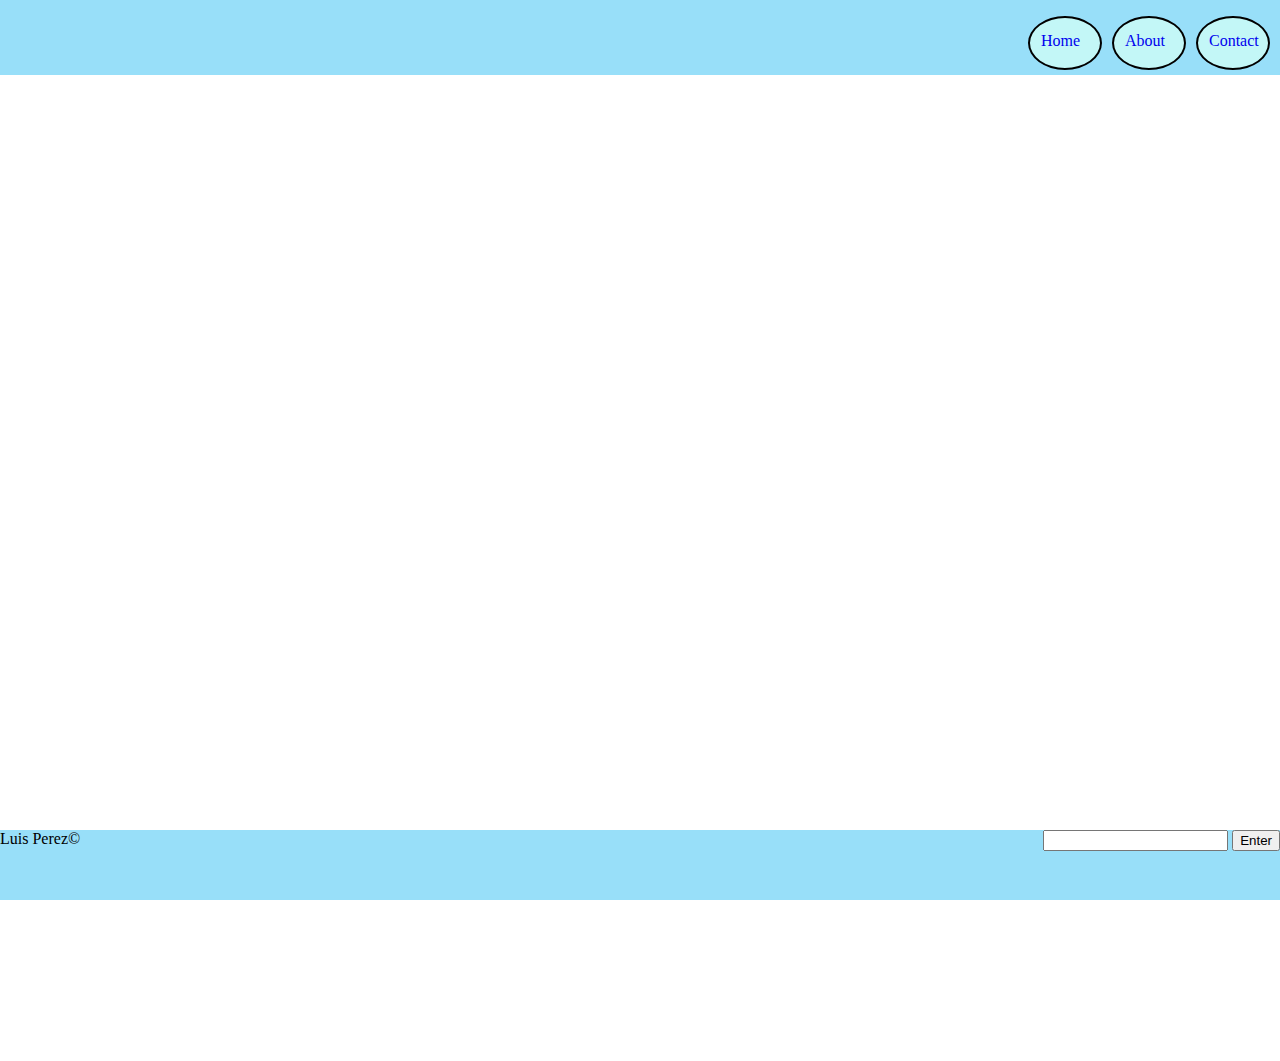
<file: contact.html>
<!DOCTYPE html>
<html lang="en">
<head>
    <meta charset="UTF-8">
    <meta name="discripton" content="first site im going to build">
    <meta name="keywords" content="first, site, blah">
    <meta name="viewport" content="width=device-width, initial-scale=1.0">
    <meta http-equiv="X-UA-Compatible" content="ie=edge">
    <title>The ONE</title>
    <link rel="stylesheet" href="css/styles.css" type="text/css">
    <link rel="stylesheet" href="https://use.fontawesome.com/releases/v5.5.0/css/all.css" integrity="sha384-B4dIYHKNBt8Bc12p+WXckhzcICo0wtJAoU8YZTY5qE0Id1GSseTk6S+L3BlXeVIU" crossorigin="anonymous"></head>


<body>
    
    <header>
        
        <!-------------start nav bar------------------->
        <nav class="nav-bar">
            <ul class="nav-list">
                <li class="list-item">
                    <a href="index.html">Home</a>
                </li>
                <li class="list-item">
                    <a href="about.html">About</a>
                </li>
                <li class="list-item">
                    <a href="contact.html">Contact</a>
                </li>
            </ul>
        </nav>
        <!--------------end of nav bar------------------>
    </header>
    
    <section class="contact-info">
        <div class="row map">
            <iframe src="https://www.google.com/maps/embed?pb=!1m18!1m12!1m3!1d3549.4045269627127!2d78.0399665149989!3d27.175019855290547!2m3!1f0!2f0!3f0!3m2!1i1024!2i768!4f13.1!3m3!1m2!1s0x39747121d702ff6d%3A0xdd2ae4803f767dde!2sTaj+Mahal!5e0!3m2!1sen!2sus!4v1543894390101" width="100%" height="450" frameborder="0" style="border:0" allowfullscreen>
            </iframe>
        </div>
        <div class="row forum">
            <iframe height="503" allowTransparency="true" frameborder="0" scrolling="no" style="width:100%;border:none" src="https://lap343.wufoo.com/embed/z1oizm110db310t/">
                <a href="https://lap343.wufoo.com/forms/z1oizm110db310t/"> 
                    Fill out my Wufoo form!
                </a>
            </iframe>
            <div id="wuf-adv" style="font-family:inherit;font-size: small;color:#a7a7a7;text-align:center;display:block;">
            </div>
        </div>
    </section>
    
    <!------------------start of footer----------------->
    <footer class="footer">
            <div class="copyright">Luis Perez&copy;</div>
            <div class="social">
                <a href="https://twitter.com/lap343">
                    <i class="fab fa-twitter"></i>
                </a>
            </div>
            <div class="input"><input type="text" name="input"/>
                <button>Enter</button>
            </div>
    </footer>
    <!------------------end of footer------------------->
</body>
</html>
</file>
<file: css/styles.css>
body {
    margin: 0 auto;
}

.nav-bar {
    height: 75px;
    width: 100%;
    background-color: #98dff9;
    position: fixed;
    top: 0;
}

.nav-list {
    float: right;
}

.list-item {
    list-style-type: none;
    background-color: #c3f7f7;
    height: 50px;
    width: 70px;
    float: left;
    border: 2px solid black;
    border-radius: 50%;
    margin-right: 10px;
}

.list-item a {
    text-decoration: none;
    display: inline-block;
    margin-top: 14px;
    margin-left: 11px;
}

.hero-text {
    font-size: 50px;
}

/*.hero-img {*/
/*    width: 100%;*/
/*}*/

.hero {
    background-image: url('../img/mount.jpg');
    height: 1000px;
    width: 100%;
    overflow: auto;
    margin-top: 70px;
    margin-bottom: 52px;
}

.footer {
    height: 70px;
    width: 100%;
    background-color: #98dff9;
    bottom: 0;
    position: fixed;
}

.copyright, .social {
    /*position: absolute;*/
    float: left;
}

.input {
    float: right;
}


.social {
    margin-left: 30%;

}

/*start of about styles*/

.img-header {
    text-align: center;
}

.col-img {
    height: 400px;
    width: 400px;
    padding: 17px;
}

.cal-text {
    text-align: center;
}

.main {
    margin-top: 75px;
    margin-bottom: 75px;
}

.col {
    height: 700px;
    width: 32%;
    float: left;
    border: 2px solid black;
    overflow: hidden;
    margin-left: 5px;
}


.col-audio {
    display: inline;
    margin-left: 72px;
}

.col p{
    padding: 15px;
}


/*start of contact styles*/

.row {
    width: 100%;
    
}

.map {
    margin-top: 100px;
}

.map, .fomr {
    padding: px;
}
</file>
